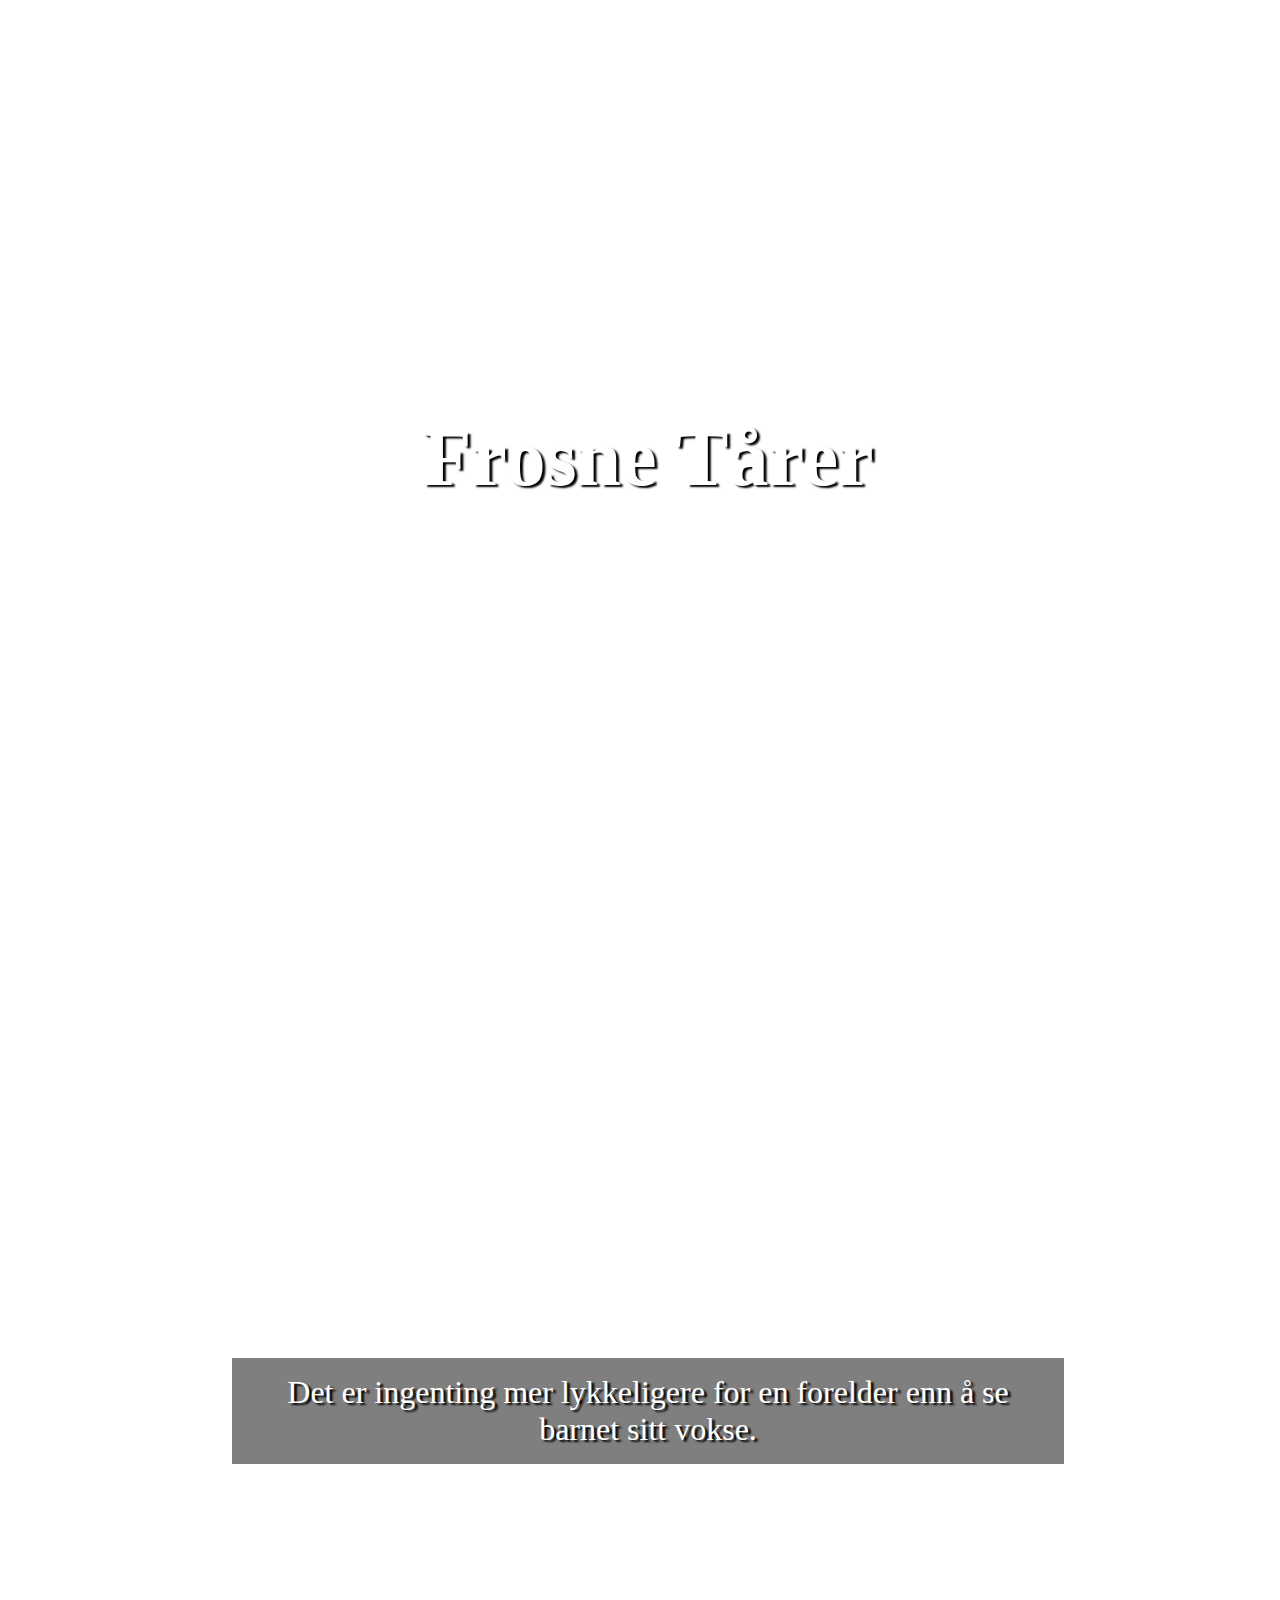
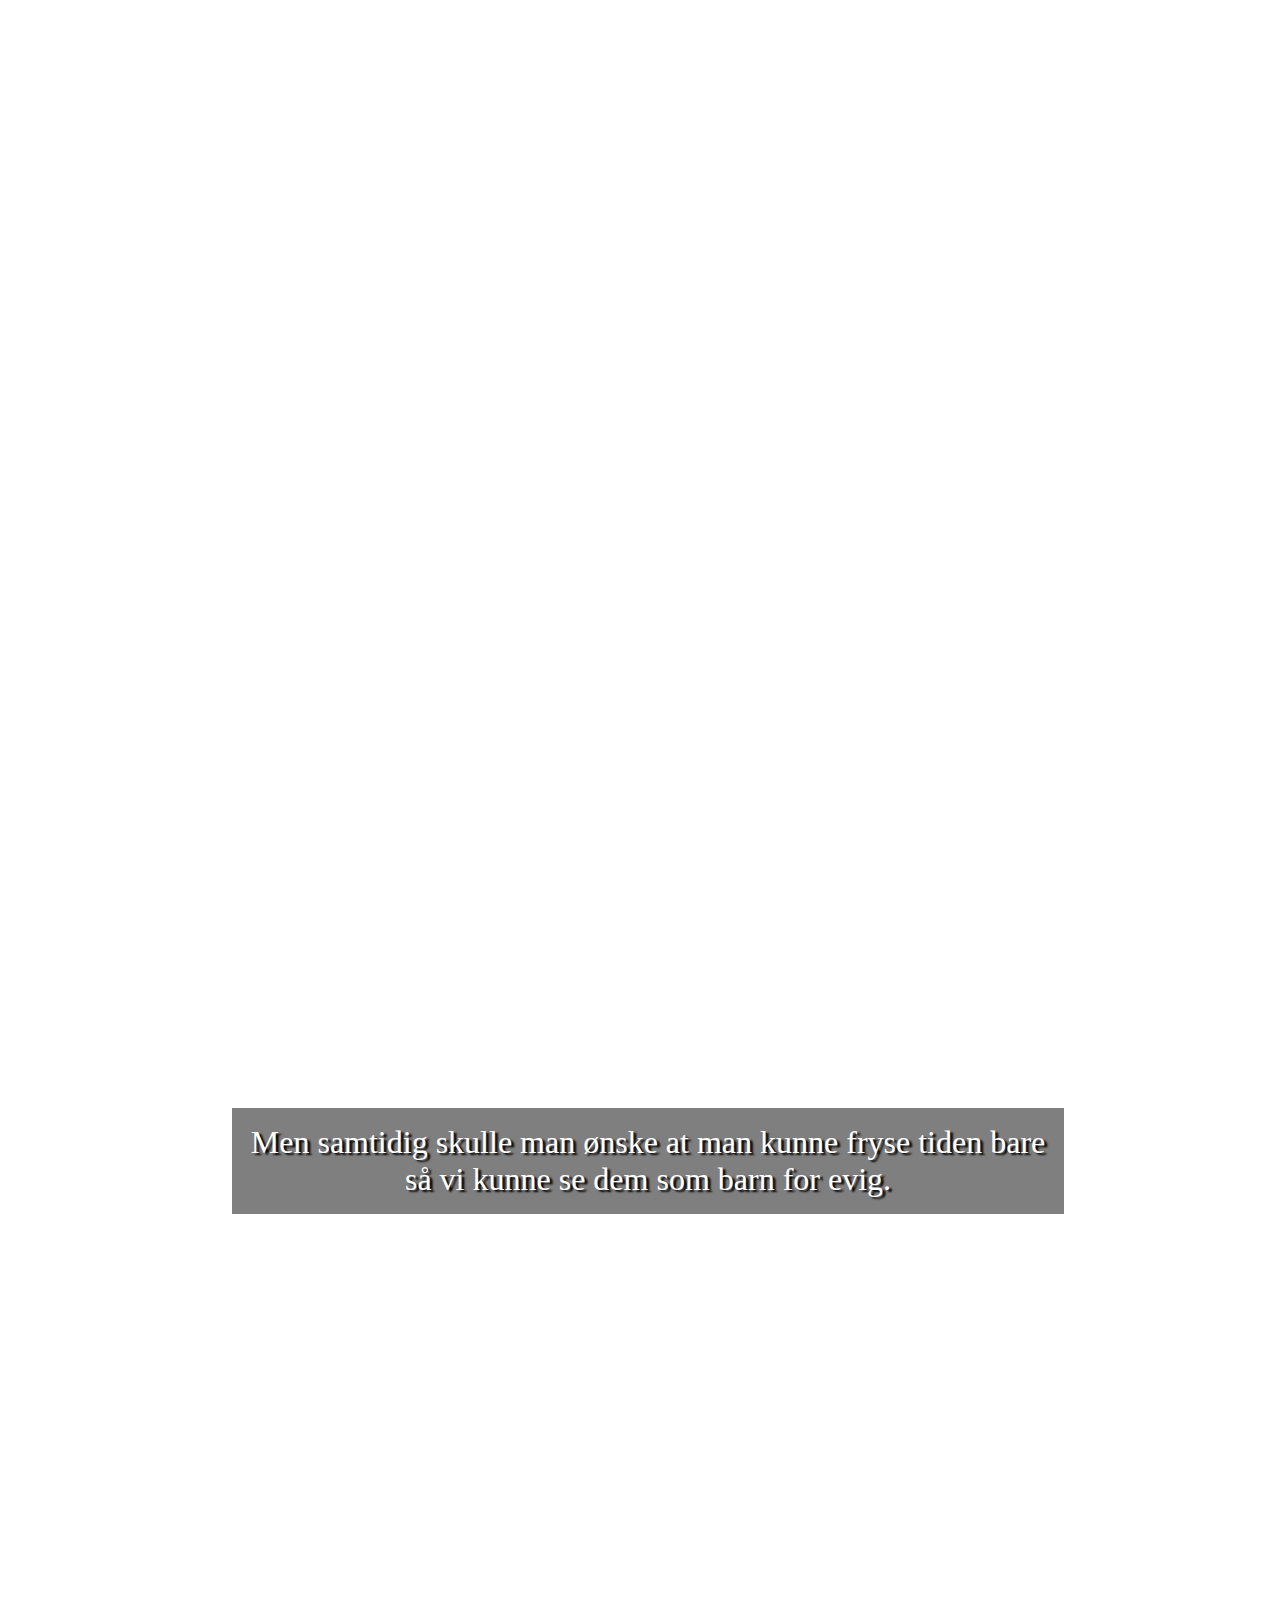
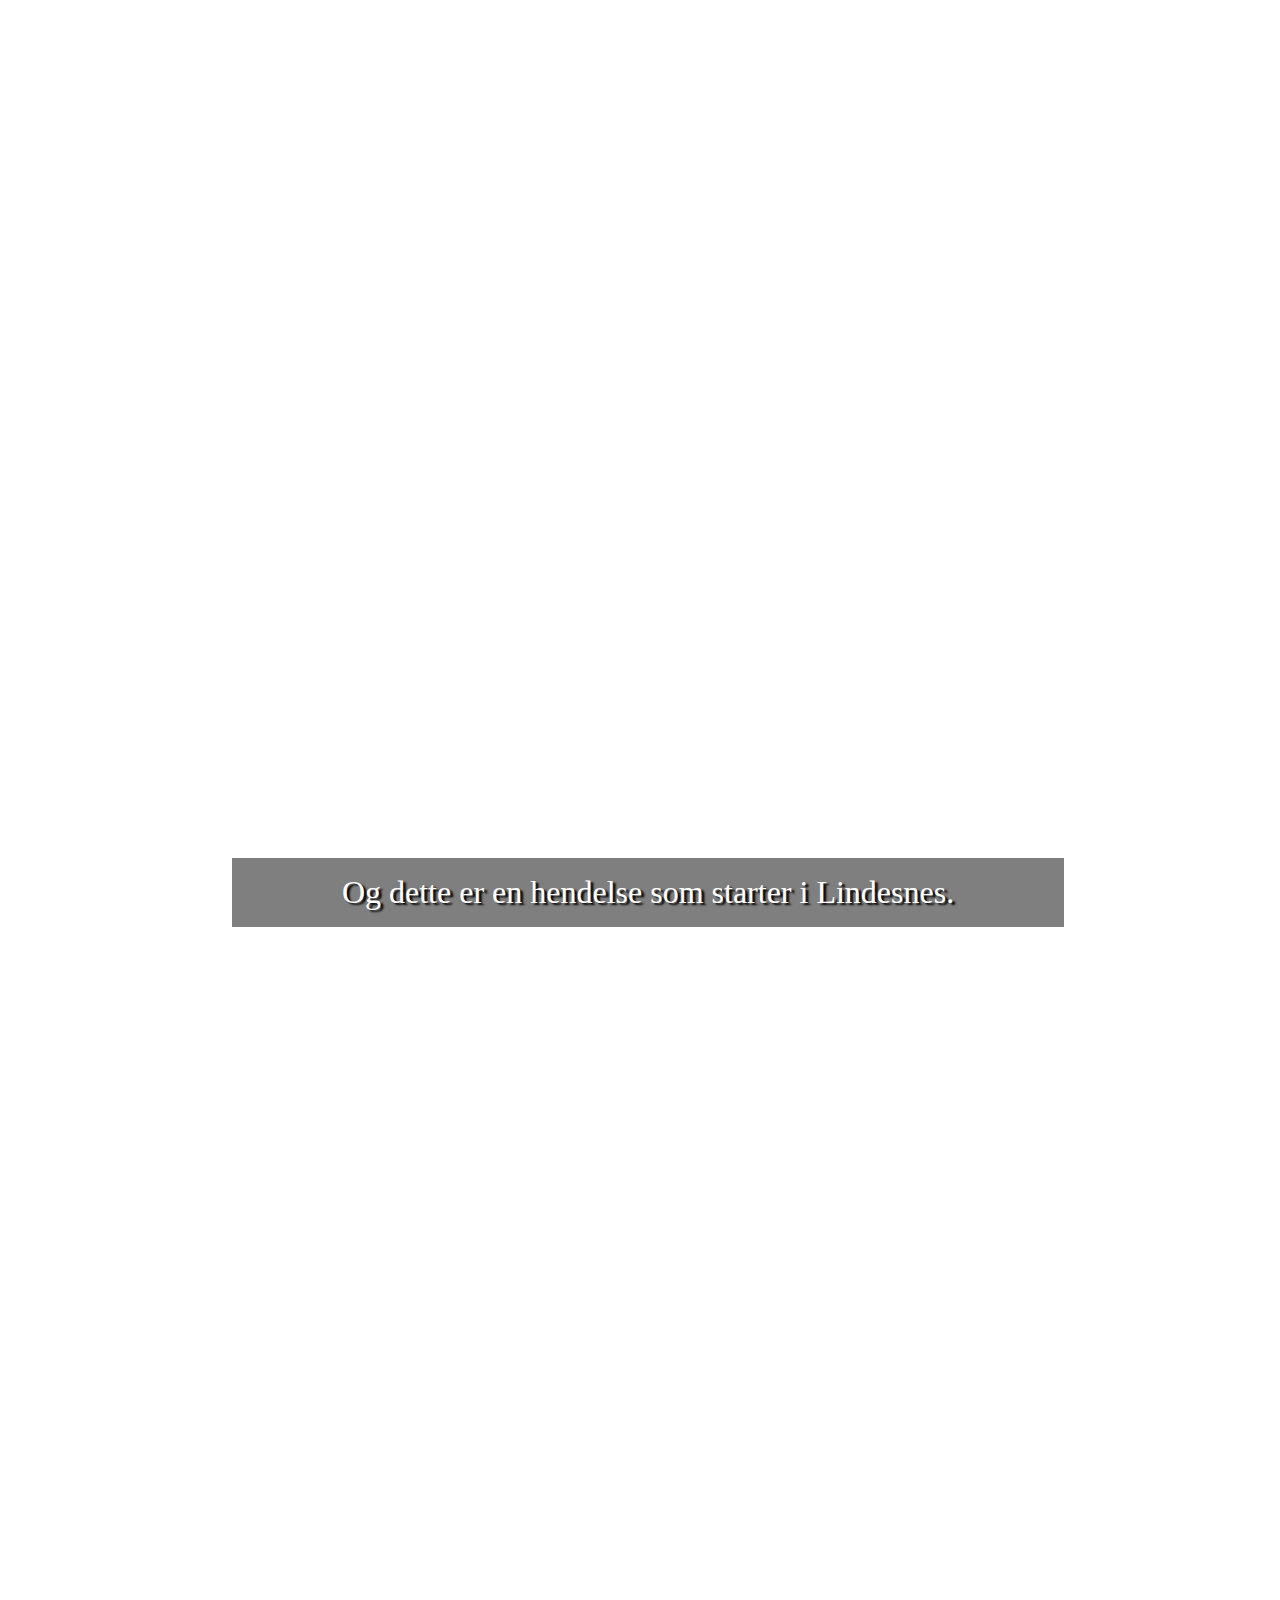
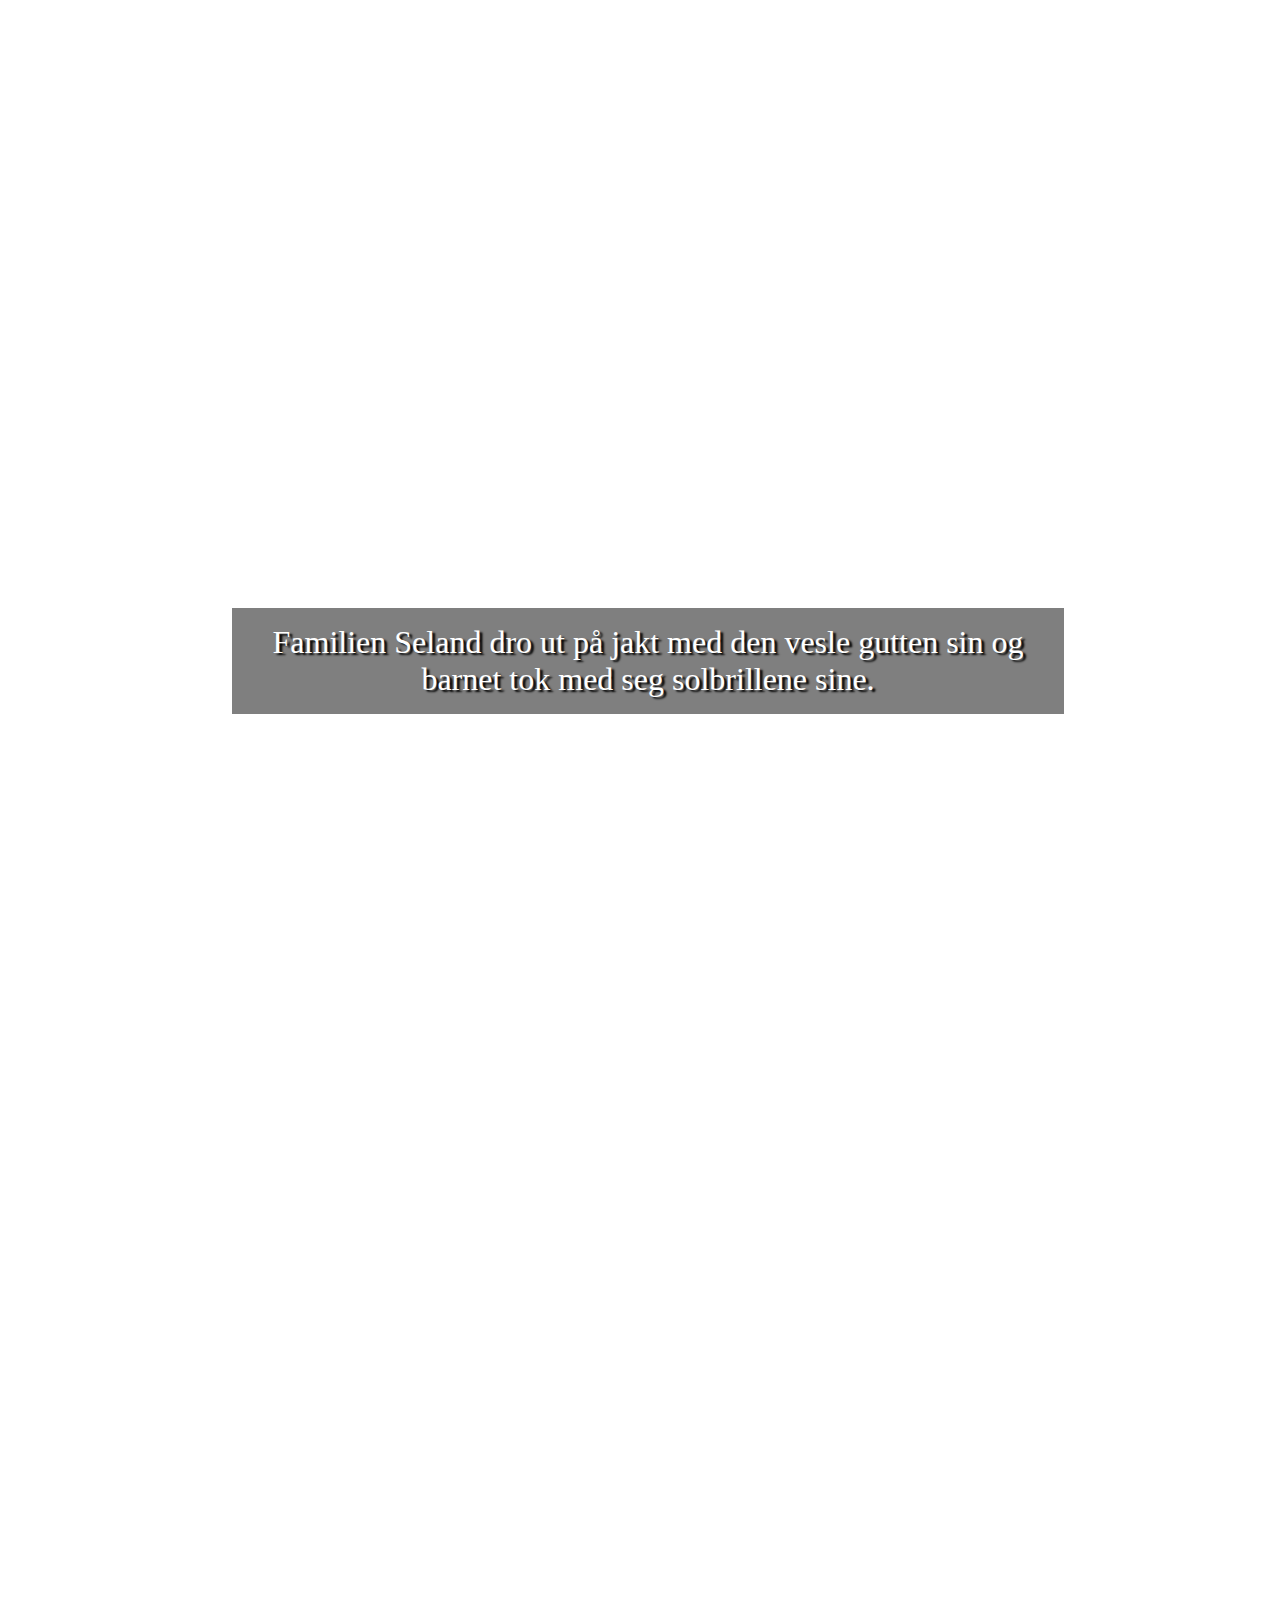
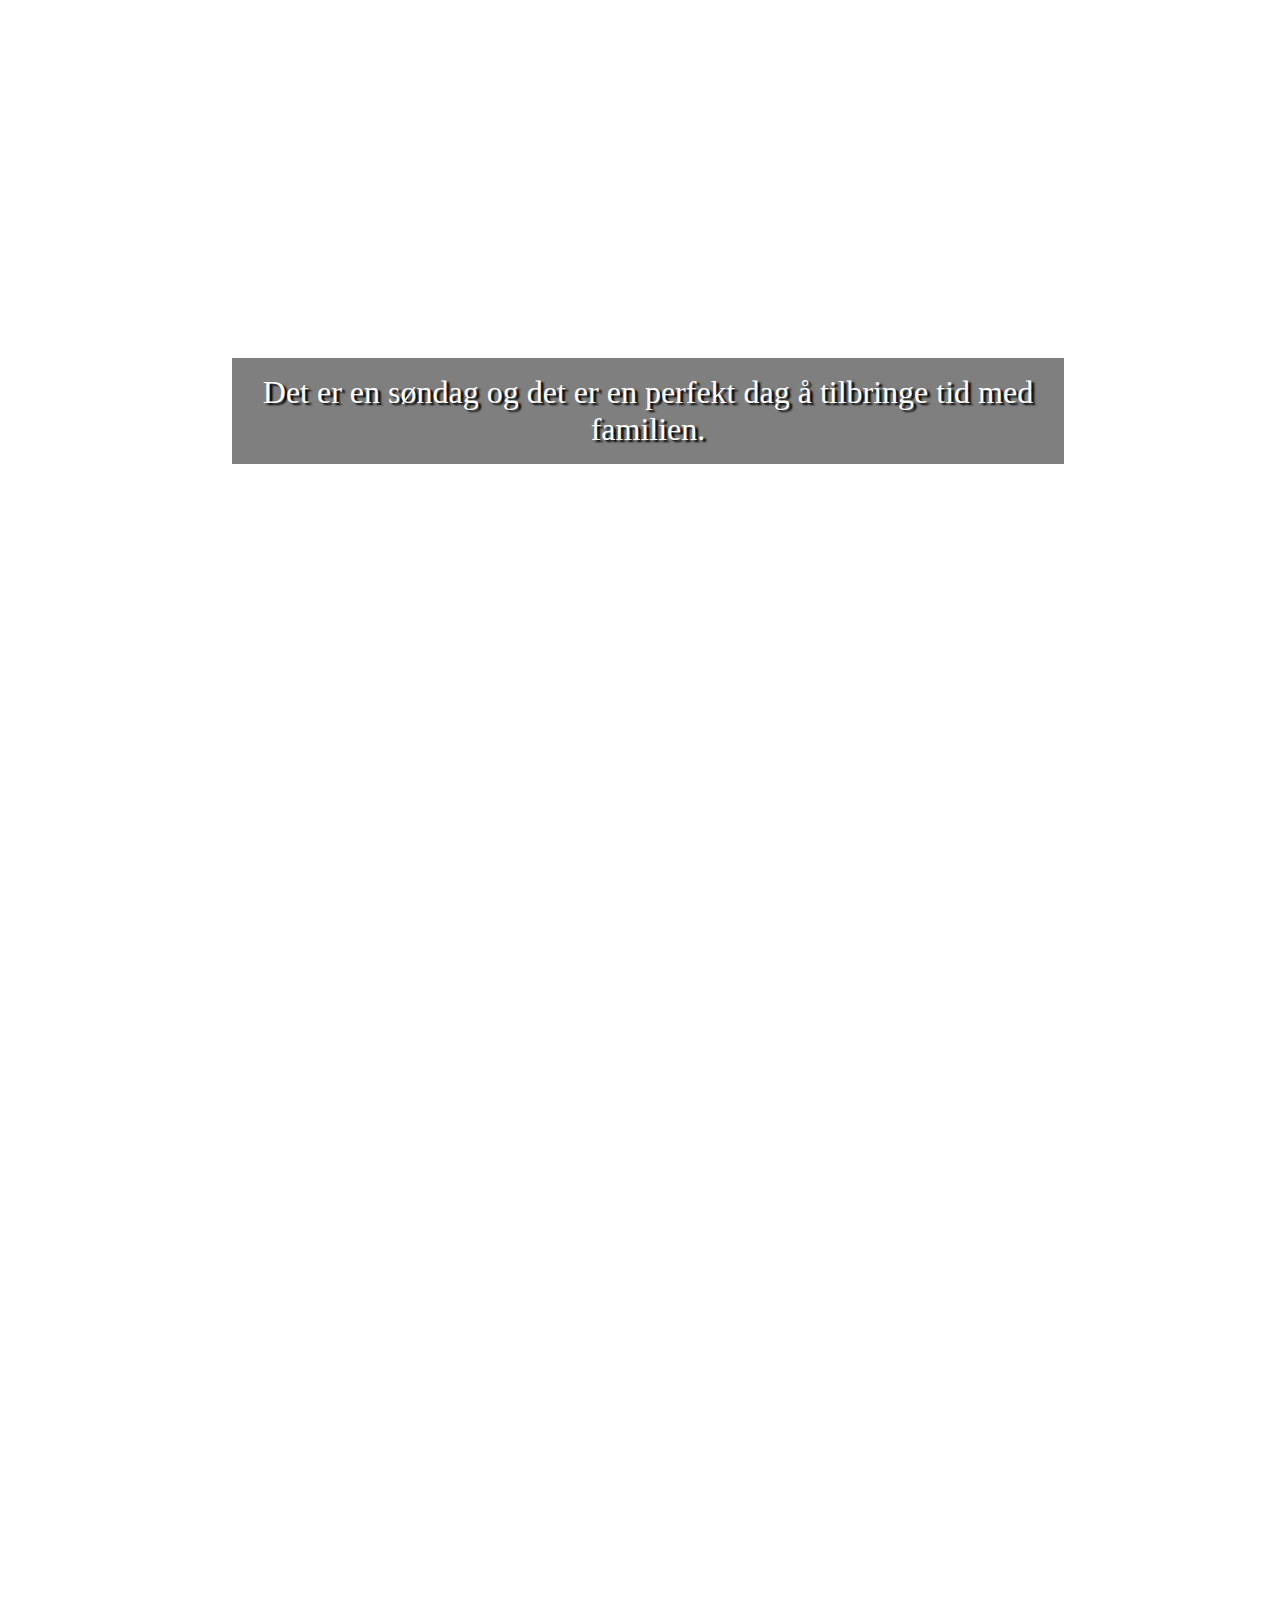
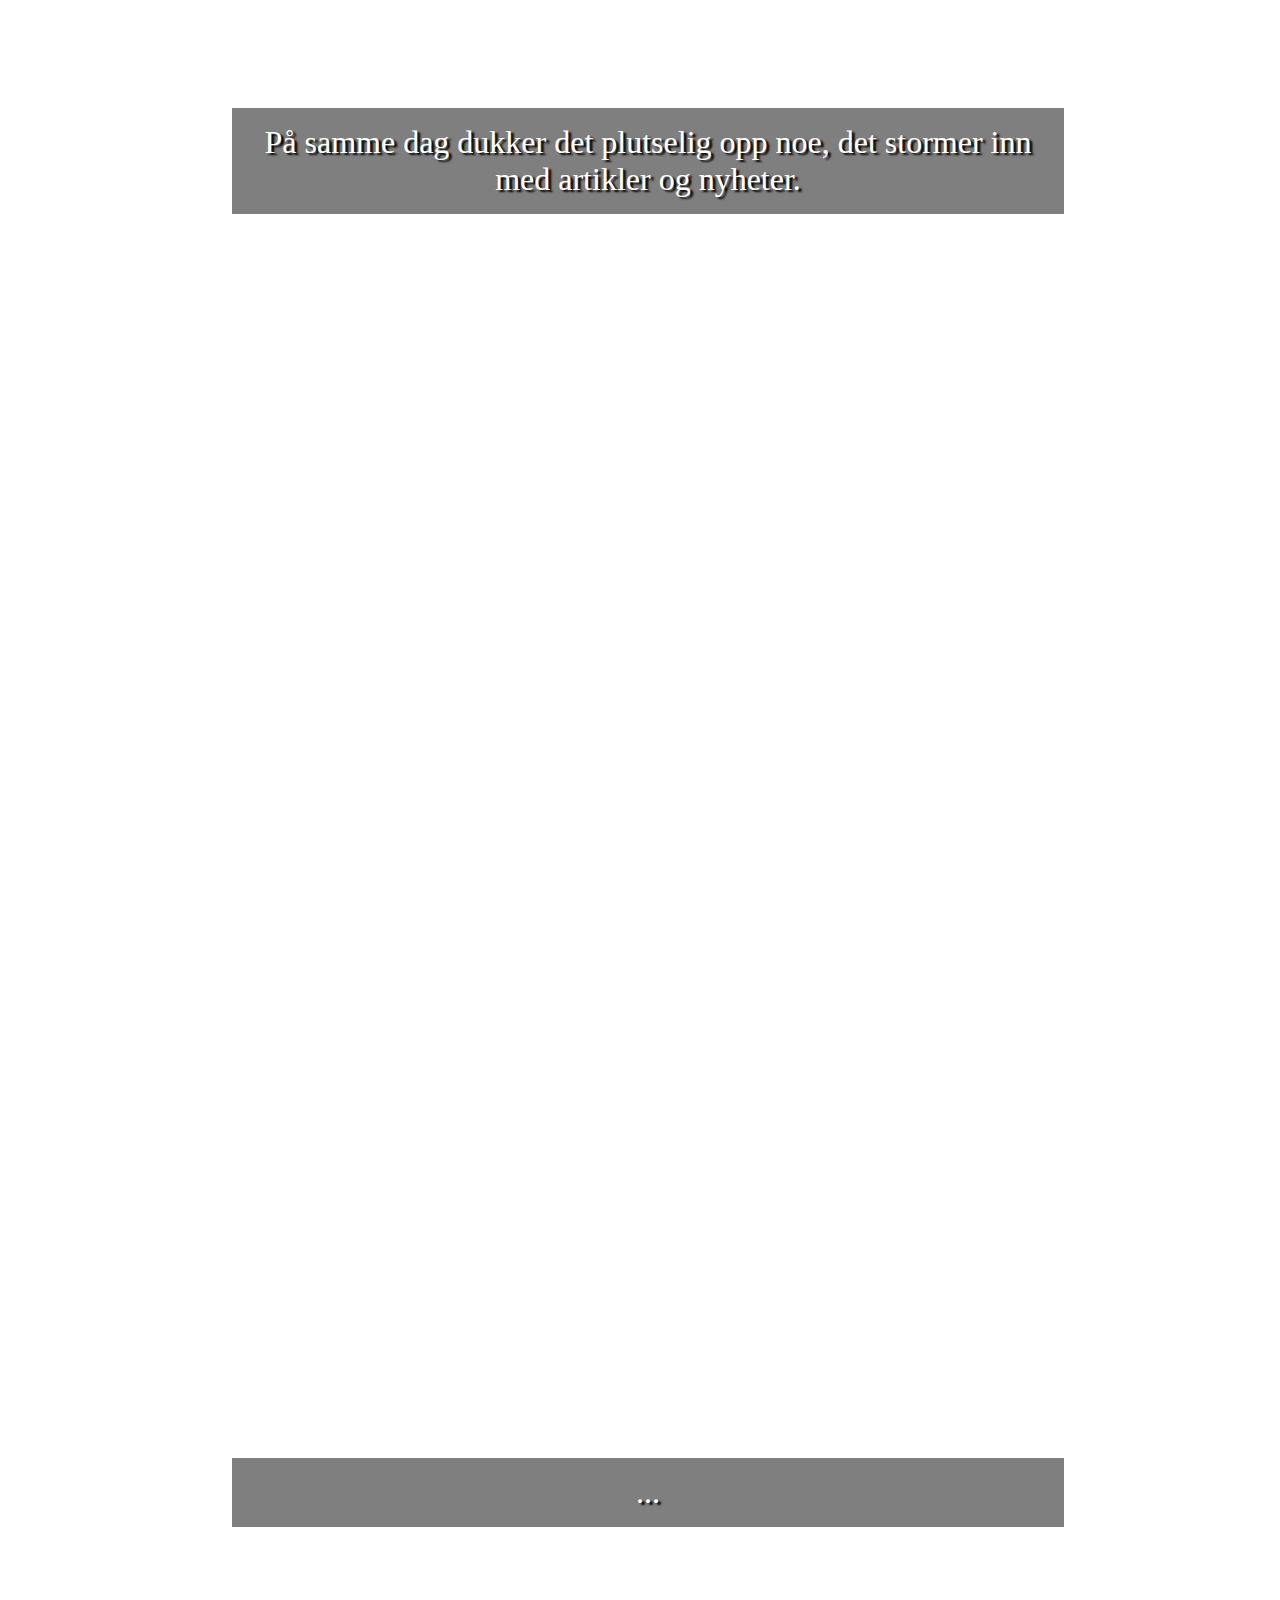
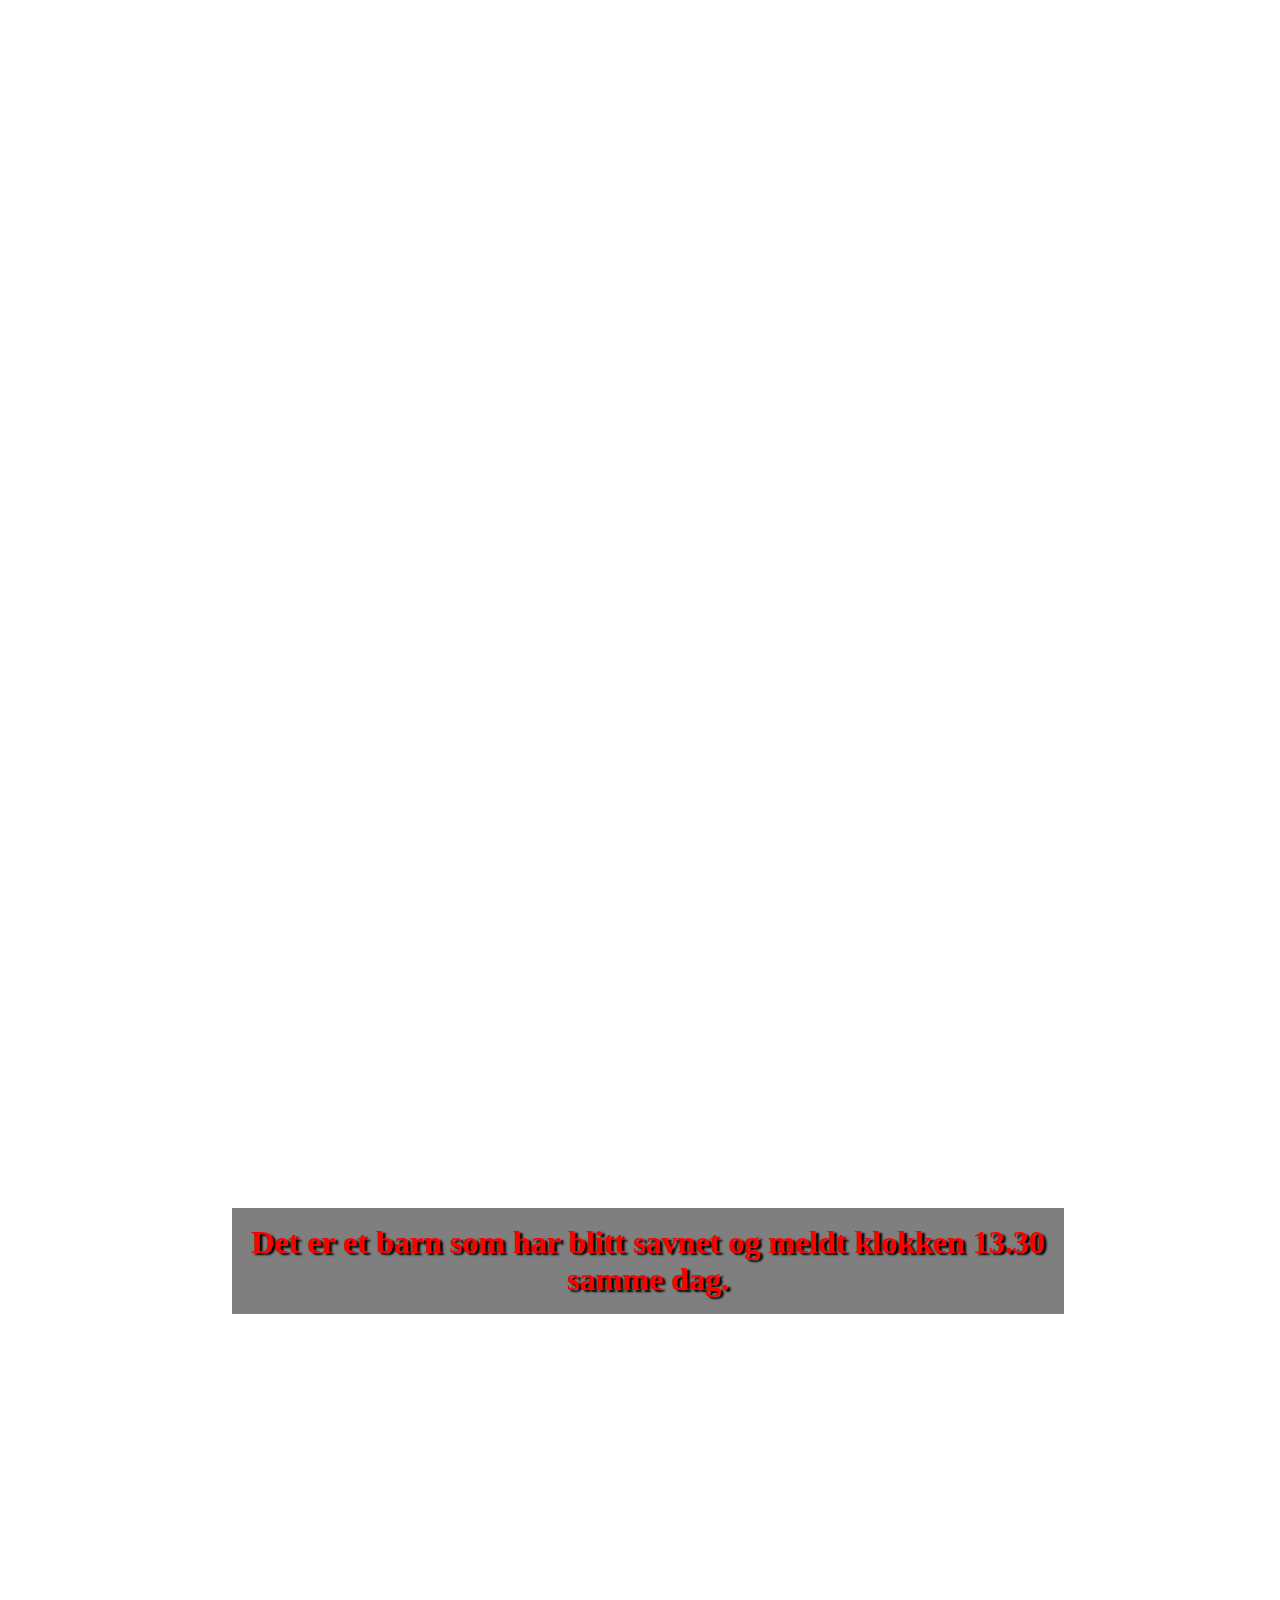
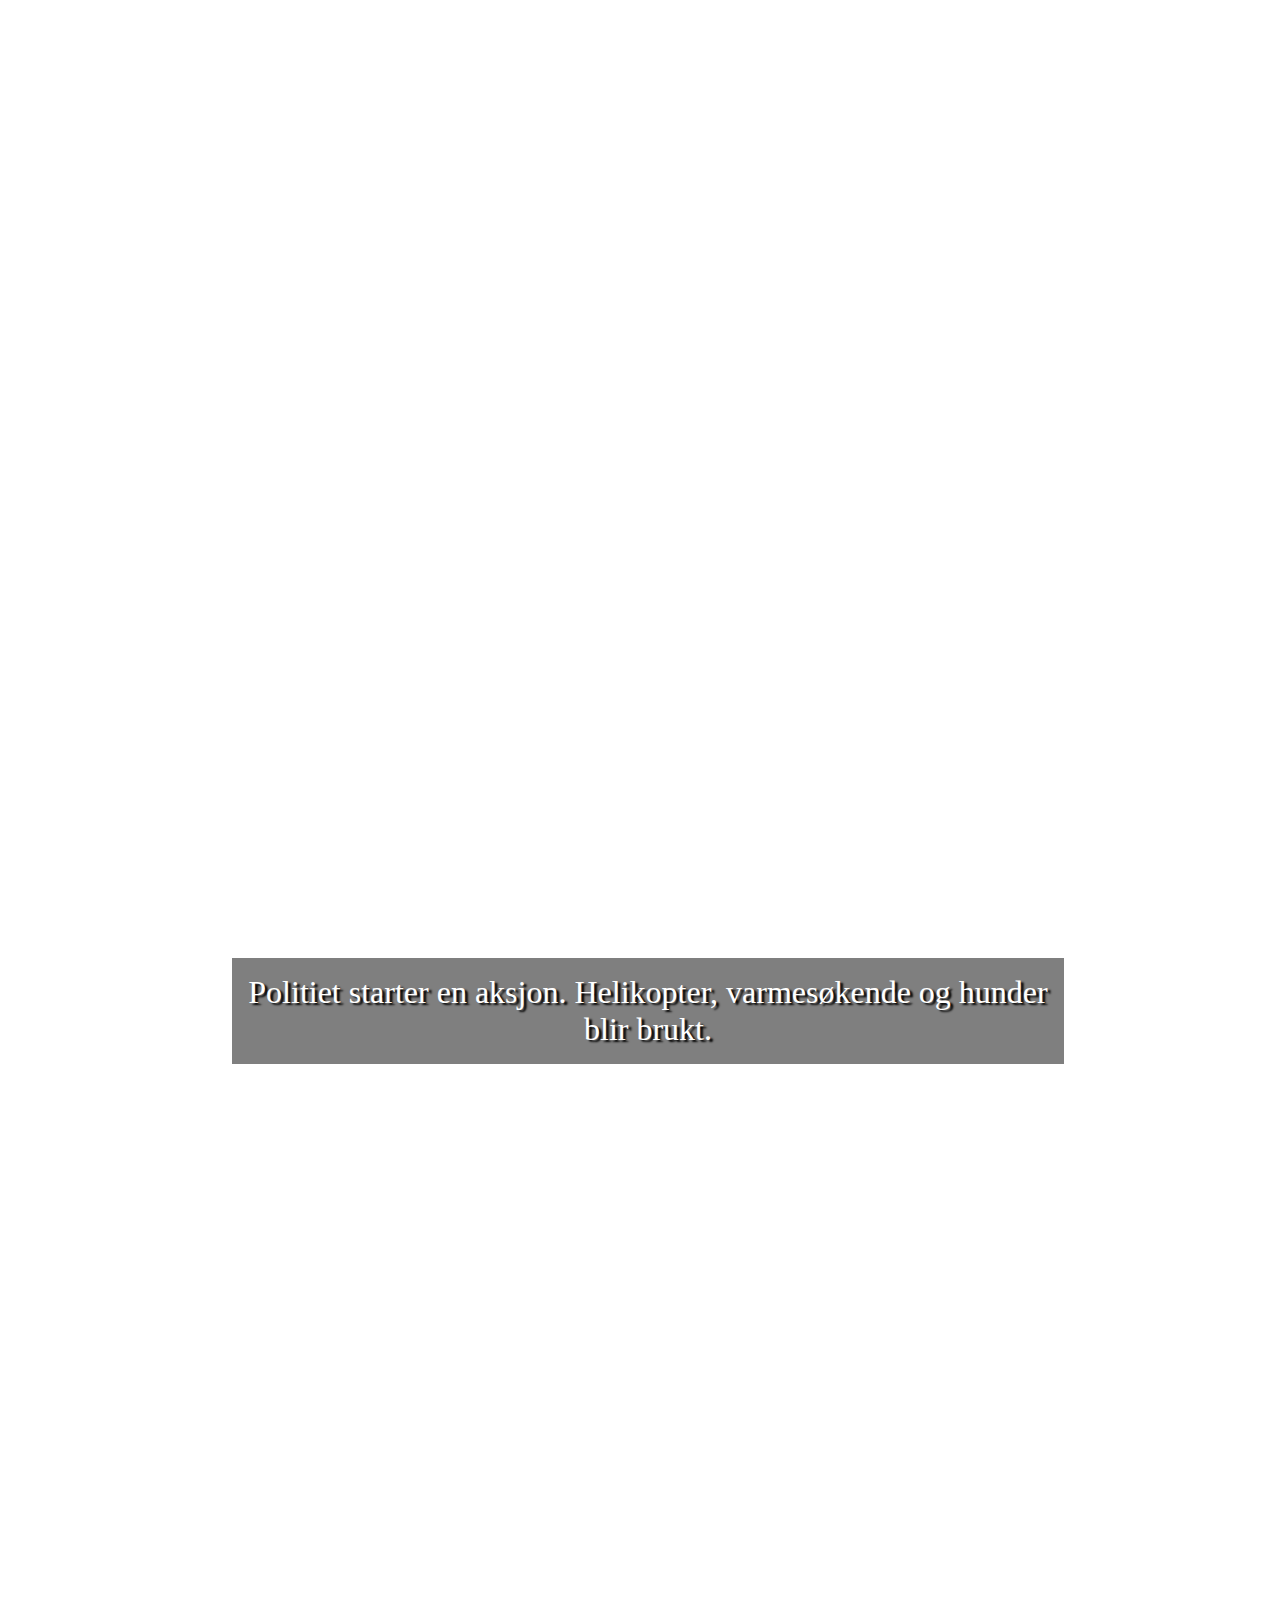
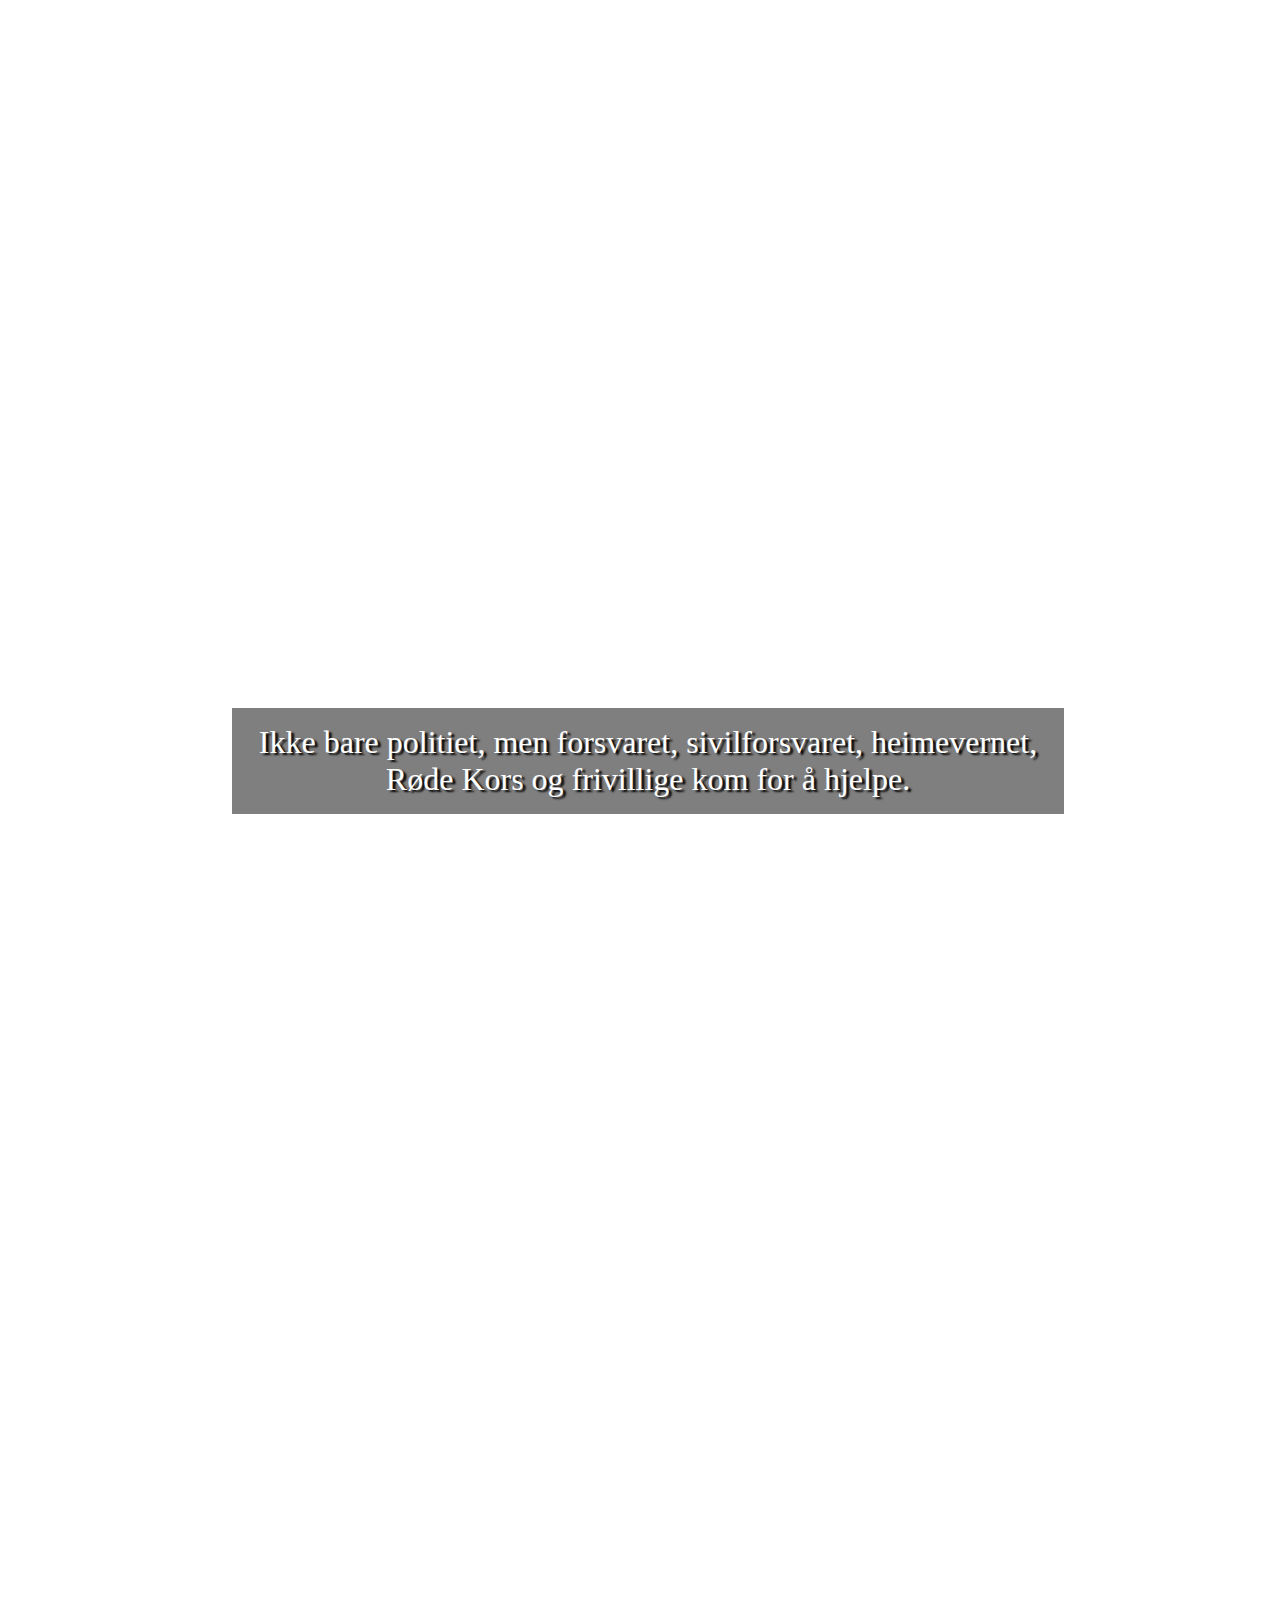
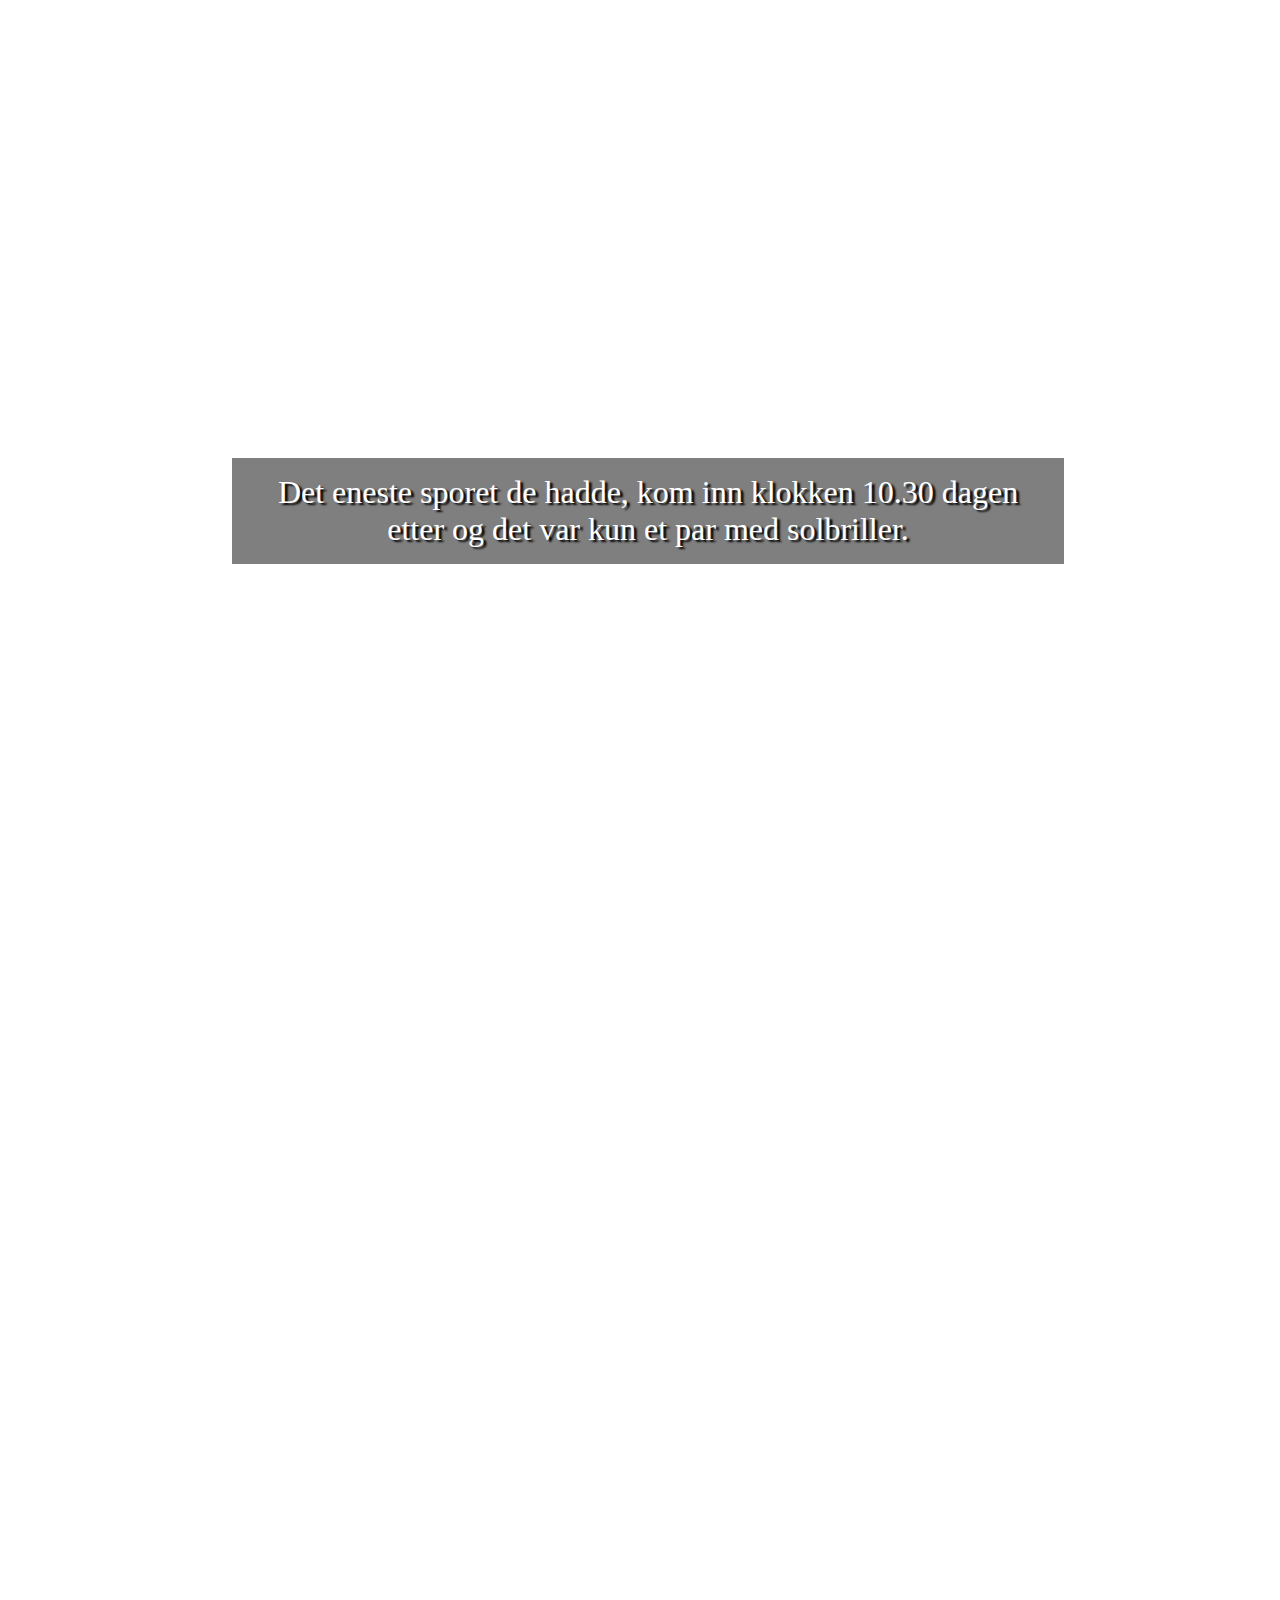
<file: News_story_2/story.html>
<!DOCTYPE html>
<html lang="en">
<head>
    <meta charset="UTF-8">
    <meta name="viewport" content="width=device-width, initial-scale=1.0">
    <title>Frosne Tårer</title>
    <link href="storystyle.css" rel="stylesheet" media="all">
</head>
<body>


    <header>
        <div>
            <h1>Frosne Tårer</h1>
        </div>
    </header>
    <section id="changingBg" class="scrollContainer">
    <div id="segment1">
        <div class="container" ><p class="maintext">Det er ingenting mer lykkeligere for en forelder enn å se barnet sitt vokse.</p></div>
        <div class="container"><p class="maintext">Men samtidig skulle man ønske at man kunne fryse tiden bare så vi kunne se dem som barn for evig.</p></div>
        <div class="container"><p class="maintext">Og dette er en hendelse som starter i Lindesnes.</p></div>
    </div>

        <div id="segment2" class="container"><p class="maintext">Familien Seland dro ut på jakt med den vesle gutten sin og barnet tok med seg solbrillene sine.</p></div>
        <div class="container"><p class="maintext">Det er en søndag og det er en perfekt dag å tilbringe tid med familien.</p></div>
        <div class="container"><p class="maintext">På samme dag dukker det plutselig opp noe, det stormer inn med artikler og nyheter.</p></div>
        <div class="container"><p class="maintext">...</p></div>
        
        <div class="container"><h2 id="segment3" class="maintext">Det er et barn som har blitt savnet og meldt klokken 13.30 samme dag.</h2></div>
        <div class="container"><p class="maintext">Politiet starter en aksjon. Helikopter, varmesøkende og hunder blir brukt.</p></div>

    <div>
        <div id="segment4" class="container"><p class="maintext">Ikke bare politiet, men forsvaret, sivilforsvaret, heimevernet, Røde Kors og frivillige kom for å hjelpe.</p></div>
        <div class="container"><p class="maintext">Det eneste sporet de hadde, kom inn klokken 10.30 dagen etter og det var kun et par med solbriller.</p></div>
    </div>
    
    <div>
        <div id="segment5" class="container"><h2 class="maintext">Den lille gutten, sine solbriller.</h2></div>
        <div class="container"><p class="maintext">Kysten og innlandet av Lindesnes begynner å bli mørkt og kaldt.</p></div>
        <div id="segment6" class="container"><p class="maintext">Det har gått en dag fra da det først ble meldt og når de fant det første sporet.</p></div>
        <div class="container"><p class="maintext">Fryser den vesle gutten? Er han sulten? Er han tørst?</p></div>
        <div class="container"><p class="maintext">Men ikke minst, er han redd?</p></div>
        <div class="container"><p class="maintext">Gutten var ikke kledd for å være ute i lengden.</p></div>
        <div class="container"><p class="maintext">Det gikk enda en dag til, men det kom nyheter.</p></div>
    </div>

    <div>
        <div id="segment7" class="container"><p class="maintext">Han hadde blitt funnet, hundepatruljen fant den vesle gutten.</p></div>
        <div class="container"><p class="maintext">Det hadde vist seg at han hadde gått en veldig lang vei i kulden.</p></div>
        <div class="container"><p class="maintext">Men gutten var ikke alene lenger.</p></div>
        <div id="segment8" class="container"><h2 class="maintext">Gutten var omringet av alle som hadde forsøkt å finne ham.</h2></div>
        <div id="segment9" class="container"><h2 class="maintext">Gutten var omringet av alle klassene på skolen hans.</h2></div>
        <div id="segment10" class="container"><h2 class="maintext">Ikke minst var gutten omringet av familien hans.</h2></div>
        <div class="container"><p class="maintext">Noe ble fryst den dagen, og det var dessverre ikke tiden.</p></div>
        <div id="segment11" class="container"><h1>Du er i varmen nå, hvil i fred kjære Torjus (7).</h1></div>
    </div>


    </section>



    <script>
        //Function to check if element is in viewport
        function isInViewport(el) {
            const rect = el.getBoundingClientRect();
            return (
                (rect.top <= 0 && rect.bottom >= 0) || 
                (rect.top >= 0 && rect.left >= 0 &&
                rect.bottom <= (window.innerHeight || document.documentElement.clientHeight) &&
                rect.right <= (window.innerWidth || document.documentElement.clientWidth))
            );
        }

        document.addEventListener('scroll', function () {
            const element = document.documentElement;
            const percentOfScreenHeightScroll = element.scrollTop / element.clientHeight;
            const scrollCount = Math.min(percentOfScreenHeightScroll * 100);
            console.log('Y: ' + scrollCount);
            element.style.setProperty("--scroll", scrollCount);
            if(scrollCount <=100) {
                document.getElementById("changingBg").style.backgroundImage = "url(https://images.unsplash.com/photo-1516820208784-270b250306e3?q=80&w=1854&auto=format&fit=crop&ixlib=rb-4.0.3&ixid=M3wxMjA3fDB8MHxwaG90by1wYWdlfHx8fGVufDB8fHx8fA%3D%3D)"
            }
            if(scrollCount <=500 && scrollCount >=400) {
                document.getElementById("changingBg").style.backgroundImage = "url(https://images.unsplash.com/photo-1512465269789-c68a7b268792?q=80&w=1935&auto=format&fit=crop&ixlib=rb-4.0.3&ixid=M3wxMjA3fDB8MHxwaG90by1wYWdlfHx8fGVufDB8fHx8fA%3D%3D)"
            }
            if(scrollCount <=1000 && scrollCount >=900) {
                document.getElementById("changingBg").style.backgroundImage = "url(https://images.unsplash.com/photo-1483982258113-b72862e6cff6?q=80&w=2070&auto=format&fit=crop&ixlib=rb-4.0.3&ixid=M3wxMjA3fDB8MHxwaG90by1wYWdlfHx8fGVufDB8fHx8fA%3D%3D)"
            }
            if(scrollCount <=1400 && scrollCount >=1300) {
                document.getElementById("changingBg").style.backgroundImage = "url(https://images.unsplash.com/photo-1520891178068-b4fce513b3d3?q=80&w=2070&auto=format&fit=crop&ixlib=rb-4.0.3&ixid=M3wxMjA3fDB8MHxwaG90by1wYWdlfHx8fGVufDB8fHx8fA%3D%3D)"
            }
            if(scrollCount <=1600 && scrollCount >=1500) {
                document.getElementById("changingBg").style.backgroundImage = "url(https://images.unsplash.com/photo-1512618831669-521d4b375f5d?q=80&w=1888&auto=format&fit=crop&ixlib=rb-4.0.3&ixid=M3wxMjA3fDB8MHxwaG90by1wYWdlfHx8fGVufDB8fHx8fA%3D%3D)"
            }
            if(scrollCount <=2100 && scrollCount >=2000) {
                document.getElementById("changingBg").style.backgroundImage = "url(https://images.unsplash.com/photo-1534577403868-27b805ca4b9c?q=80&w=1966&auto=format&fit=crop&ixlib=rb-4.0.3&ixid=M3wxMjA3fDB8MHxwaG90by1wYWdlfHx8fGVufDB8fHx8fA%3D%3D)"    
            }
            if(scrollCount <=2700 && scrollCount >=2600) {
                document.getElementById("changingBg").style.backgroundImage = "url(https://images.unsplash.com/photo-1452975261254-982078333ab5?q=80&w=2670&auto=format&fit=crop&ixlib=rb-4.0.3&ixid=M3wxMjA3fDB8MHxwaG90by1wYWdlfHx8fGVufDB8fHx8fA%3D%3D)"    
            }
            if(scrollCount <=3300 && scrollCount >=3200) {
                document.getElementById("changingBg").style.backgroundImage = "url(https://images.unsplash.com/photo-1675238451663-6238952e079e?q=80&w=2040&auto=format&fit=crop&ixlib=rb-4.0.3&ixid=M3wxMjA3fDB8MHxwaG90by1wYWdlfHx8fGVufDB8fHx8fA%3D%3D)"    
            }
            if(scrollCount <=3500 && scrollCount >=3400) {
                document.getElementById("changingBg").style.backgroundImage = "url(https://images.unsplash.com/photo-1588075592405-d3d4f0846961?q=80&w=2672&auto=format&fit=crop&ixlib=rb-4.0.3&ixid=M3wxMjA3fDB8MHxwaG90by1wYWdlfHx8fGVufDB8fHx8fA%3D%3D)"    
            }
            if(scrollCount <=3700 && scrollCount >=3600) {
                document.getElementById("changingBg").style.backgroundImage = "url(https://images.unsplash.com/photo-1504439268584-b72c5019471e?q=80&w=2671&auto=format&fit=crop&ixlib=rb-4.0.3&ixid=M3wxMjA3fDB8MHxwaG90by1wYWdlfHx8fGVufDB8fHx8fA%3D%3D)"    
            }
            // Referanse; VG.(2023, 18.oktober) Ordføreren om Torjus (7): − Vi har mistet en skjønn liten gutt. VG. https://www.vg.no/nyheter/innenriks/i/wA2oGG/torjus-7-funnet-doed-familien-takker-alle-som-har-bidradd
            if(scrollCount <=3900 && scrollCount >=3800) {
                document.getElementById("changingBg").style.backgroundImage = "url(https://akamai.vgc.no/v2/images/352c03a3-f034-4cc2-adbe-54dd31a73fbb?fit=crop&format=auto&h=584&w=747&s=aff29f5071cd775d49a1d0970564b0c4b9c2a884)"    
            }

        }, {
            passive: true
        });
    </script>
</body>
</html>
</file>
<file: News_story_2/storystyle.css>
html {
    scroll-behavior: smooth;
}

body {
    font-family: Cambria, Cochin, Georgia, Times, 'Times New Roman', serif;
}

header {
    width: 100vw;
    height: 100vh;
    display: flex;
    justify-content: center;
    align-items: center;
    background-image: url("https://images.unsplash.com/photo-1491002052546-bf38f186af56?q=80&w=1816&auto=format&fit=crop&ixlib=rb-4.0.3&ixid=M3wxMjA3fDB8MHxwaG90by1wYWdlfHx8fGVufDB8fHx8fA%3D%3D");
    background-size: cover;
    background-position: top left;
}

h1 {
    font-size: 5rem;
    color: #fff;
    text-shadow: 3px 2px 2px #000;
}



.scrollContainer {
    width: 100vw;
    min-height: 60vh;
    overflow: hidden;
    transition: background-image 1s;
}

.container {
    max-height: 100vh;
    height: 100vh;
}

.maintext {
    margin: 50vh auto;
    max-width: 50rem;
    padding: 1rem;
    text-align: center;
    font-size: 2rem;
    color: white;
    text-shadow: 3px 2px 2px black;
    background-color: rgba(0, 0, 0, .5);
}
#changingBg {
    background-size: cover;
    background-position: center center;
    background-repeat: no-repeat;
    background-attachment: fixed;
    padding-bottom: 100vh;
}

#segment3 {
    color: red;
}

#segment11 {
    text-align: center;
    text-shadow: 3px 2px 2px black;
}

.textSection {
    max-width: 50rem;
    margin: 0 auto;
    display: block;
    clear: both;
}
.alignRight {
    float: right;
    margin: 0 0 1rem 1rem;
}

.redBg {
    background: #b61010;
    color: #fff;
}
.greenBg {
    background: #588002;
    color: #fff;
}
</file>
